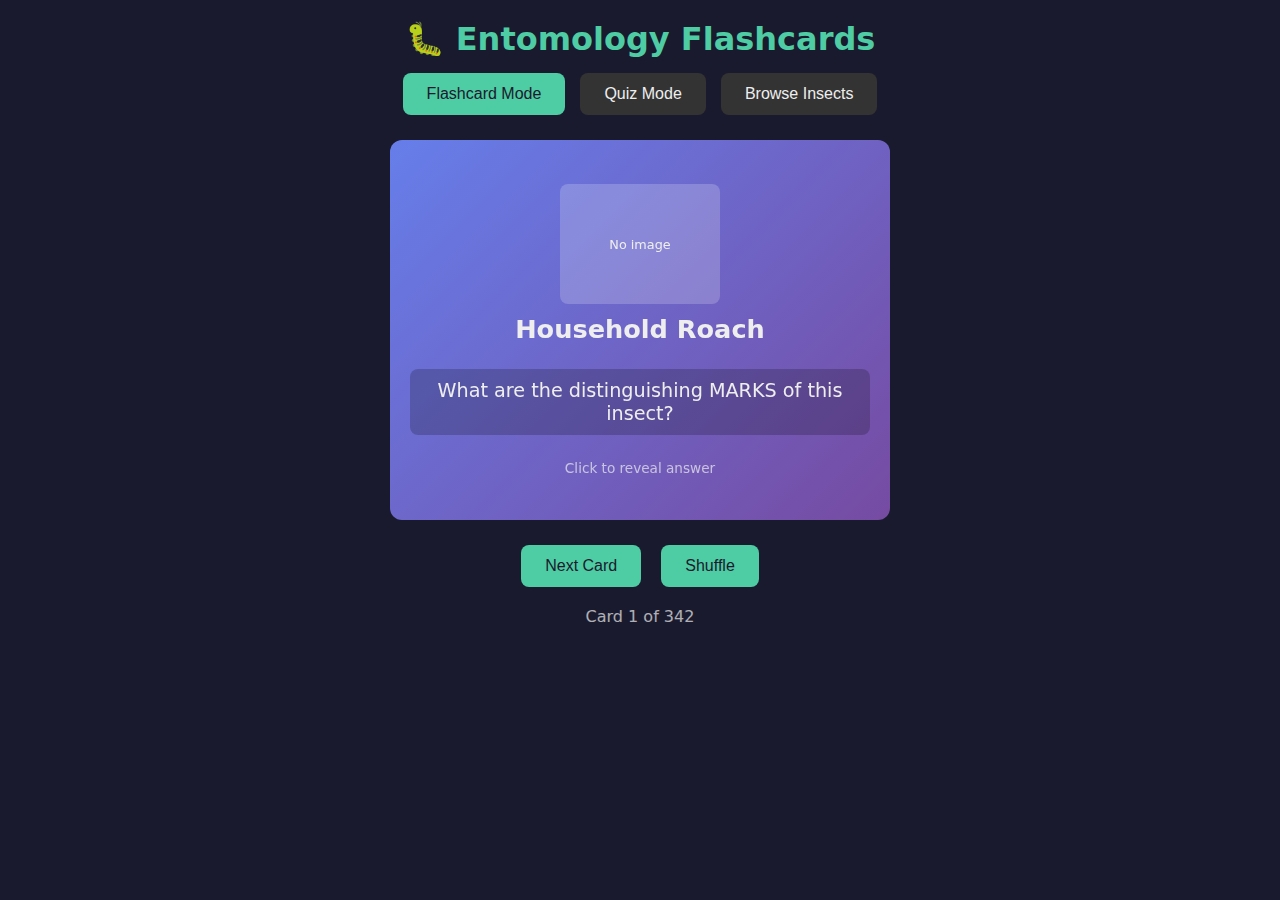
<file: index.html>
<!DOCTYPE html>
<html lang="en">
<head>
  <meta charset="UTF-8">
  <meta name="viewport" content="width=device-width, initial-scale=1.0">
  <title>Entomology Flashcards</title>
  <style>
    * { box-sizing: border-box; margin: 0; padding: 0; }
    body { font-family: system-ui, sans-serif; background: #1a1a2e; color: #eee; min-height: 100vh; display: flex; flex-direction: column; align-items: center; padding: 20px; }
    h1 { margin-bottom: 10px; color: #4ecca3; }
    .mode-toggle { margin-bottom: 20px; }
    .mode-toggle button { background: #333; color: #eee; }
    .mode-toggle button.active { background: #4ecca3; color: #1a1a2e; }
    .card { width: 100%; max-width: 500px; min-height: 380px; perspective: 1000px; cursor: pointer; margin-bottom: 20px; }
    .card-inner { width: 100%; height: 100%; min-height: 380px; transition: transform 0.6s; transform-style: preserve-3d; position: relative; }
    .card.flipped .card-inner { transform: rotateY(180deg); }
    .card-front, .card-back { position: absolute; width: 100%; min-height: 380px; backface-visibility: hidden; border-radius: 12px; display: flex; flex-direction: column; justify-content: center; align-items: center; padding: 20px; text-align: center; }
    .card-front { background: linear-gradient(135deg, #667eea 0%, #764ba2 100%); }
    .card-back { background: linear-gradient(135deg, #11998e 0%, #38ef7d 100%); transform: rotateY(180deg); color: #1a1a2e; }
    .insect-name { font-size: 1.6em; font-weight: bold; margin-bottom: 10px; }
    .question { font-size: 1.2em; margin: 15px 0; background: rgba(0,0,0,0.2); padding: 10px 15px; border-radius: 8px; }
    .answer-label { font-size: 0.9em; opacity: 0.8; margin-bottom: 5px; }
    .answer-value { font-size: 1.4em; font-weight: bold; margin-bottom: 15px; }
    .marks { font-size: 1em; line-height: 1.5; }
    .hint { font-size: 0.85em; opacity: 0.7; margin-top: 10px; }
    .img-container { width: 160px; height: 120px; background: rgba(255,255,255,0.2); border-radius: 8px; margin-bottom: 10px; display: flex; align-items: center; justify-content: center; font-size: 0.8em; overflow: hidden; }
    .img-container img { width: 100%; height: 100%; object-fit: cover; }
    button { background: #4ecca3; color: #1a1a2e; border: none; padding: 12px 24px; font-size: 1em; border-radius: 8px; cursor: pointer; margin: 5px; }
    button:hover { background: #3db892; }
    .controls { display: flex; flex-wrap: wrap; justify-content: center; gap: 10px; }
    .progress { margin-top: 15px; opacity: 0.7; }
    .quiz-input { margin-bottom: 15px; display: none; flex-direction: column; align-items: center; gap: 10px; }
    .quiz-input input { padding: 10px; font-size: 1em; border-radius: 8px; border: none; width: 250px; }
    .quiz-input.active { display: flex; }
    .score { color: #4ecca3; font-weight: bold; margin-top: 10px; }
    .feedback { margin-top: 10px; font-weight: bold; }
    .feedback.correct { color: #38ef7d; }
    .feedback.incorrect { color: #ff6b6b; }
    .loading { opacity: 0.6; font-size: 0.9em; }
  </style>
</head>
<body>
  <h1>🐛 Entomology Flashcards</h1>
  <div class="mode-toggle">
    <button class="active" onclick="setMode('flashcard')">Flashcard Mode</button>
    <button onclick="setMode('quiz')">Quiz Mode</button>
    <button onclick="window.location.href='browse.html'">Browse Insects</button>
  </div>
  
  <div class="card" onclick="flashcardMode && flipCard()">
    <div class="card-inner">
      <div class="card-front">
        <div class="img-container" id="front-img"><span class="loading">Loading...</span></div>
        <div class="insect-name" id="insect-name"></div>
        <div class="question" id="question"></div>
        <div class="hint" id="hint">Click to reveal answer</div>
      </div>
      <div class="card-back">
        <div class="img-container" id="back-img"></div>
        <div class="answer-label" id="answer-label"></div>
        <div class="answer-value" id="answer-value"></div>
        <div class="marks" id="full-info"></div>
      </div>
    </div>
  </div>

  <div class="quiz-input" id="quiz-input">
    <input type="text" id="user-answer" placeholder="Type your answer..." onkeypress="if(event.key==='Enter')checkAnswer()">
    <button onclick="checkAnswer()">Submit</button>
    <div class="feedback" id="feedback"></div>
  </div>

  <div class="controls">
    <button onclick="nextCard()">Next Card</button>
    <button onclick="shuffleCards()">Shuffle</button>
  </div>
  <div class="progress" id="progress"></div>
  <div class="score" id="score"></div>

  <script>
    const insects = [
      // Coleoptera - Beetles
      { name: "Ground Beetle", wiki: "Carabidae", order: "Coleoptera", family: "Carabidae", marks: "Long legs, fast runners, predaceous, often metallic colors" },
      { name: "Predaceous Diving Beetle", wiki: "Dytiscidae", order: "Coleoptera", family: "Dytiscidae", marks: "Streamlined, aquatic, hind legs flattened for swimming" },
      { name: "Whirligig Beetle", wiki: "Gyrinidae", order: "Coleoptera", family: "Gyrinidae", marks: "Divided eyes, swim in circles on water surface, short antennae" },
      { name: "Water Scavenger Beetle", wiki: "Hydrophilidae", order: "Coleoptera", family: "Hydrophilidae", marks: "Aquatic, long maxillary palps, convex body" },
      { name: "Water Penny Beetle", wiki: "Psephenidae", order: "Coleoptera", family: "Psephenidae", marks: "Larvae flat and round like pennies, found in streams" },
      { name: "Riffle Beetle", wiki: "Elmidae", order: "Coleoptera", family: "Elmidae", marks: "Small, aquatic, found in fast-flowing water" },
      { name: "Hister Beetle", wiki: "Histeridae", order: "Coleoptera", family: "Histeridae", marks: "Compact, shiny black, truncated elytra, predaceous" },
      { name: "Rove Beetle", wiki: "Staphylinidae", order: "Coleoptera", family: "Staphylinidae", marks: "Short elytra exposing abdomen, flexible body" },
      { name: "Carrion Beetle", wiki: "Silphidae", order: "Coleoptera", family: "Silphidae", marks: "Flattened, feed on carrion, some bury small animals" },
      { name: "Stag Beetle", wiki: "Lucanidae", order: "Coleoptera", family: "Lucanidae", marks: "Large mandibles in males, larvae in rotting wood" },
      { name: "Bess Beetle", wiki: "Passalidae", order: "Coleoptera", family: "Passalidae", marks: "Shiny black, horn on head, social, live in rotting logs" },
      { name: "Dung Beetle", wiki: "Scarabaeidae", order: "Coleoptera", family: "Scarabaeidae", marks: "Stout body, lamellate antennae, many roll dung balls" },
      { name: "Metallic Wood-boring Beetle", wiki: "Buprestidae", order: "Coleoptera", family: "Buprestidae", marks: "Metallic colors, bullet-shaped, larvae bore in wood" },
      { name: "Click Beetle", wiki: "Elateridae", order: "Coleoptera", family: "Elateridae", marks: "Can flip into air with clicking sound, elongated body" },
      { name: "Firefly", wiki: "Lampyridae", order: "Coleoptera", family: "Lampyridae", marks: "Bioluminescent, soft-bodied, light organs on abdomen" },
      { name: "Soldier Beetle", wiki: "Cantharidae", order: "Coleoptera", family: "Cantharidae", marks: "Soft elytra, elongated, often on flowers, predaceous" },
      { name: "Net-winged Beetle", wiki: "Lycidae", order: "Coleoptera", family: "Lycidae", marks: "Soft-bodied, net-like wing venation, often brightly colored" },
      { name: "Checkered Beetle", wiki: "Cleridae", order: "Coleoptera", family: "Cleridae", marks: "Hairy, often colorful patterns, predaceous" },
      { name: "Ladybug", wiki: "Coccinellidae", order: "Coleoptera", family: "Coccinellidae", marks: "Round dome shape, often red/orange with spots, beneficial predator" },
      { name: "Darkling Beetle", wiki: "Tenebrionidae", order: "Coleoptera", family: "Tenebrionidae", marks: "Usually black, hard-bodied, many desert species" },
      { name: "Blister Beetle", wiki: "Meloidae", order: "Coleoptera", family: "Meloidae", marks: "Soft-bodied, produce blistering agent, head wider than pronotum" },
      { name: "Long-horned Beetle", wiki: "Cerambycidae", order: "Coleoptera", family: "Cerambycidae", marks: "Very long antennae, larvae bore in wood" },
      { name: "Leaf Beetle", wiki: "Chrysomelidae", order: "Coleoptera", family: "Chrysomelidae", marks: "Small, oval, often colorful, feed on plants" },
      { name: "Weevil", wiki: "Curculionidae", order: "Coleoptera", family: "Curculionidae", marks: "Elongated snout, elbowed antennae, plant feeders" },
      { name: "Flat Bark Beetle", wiki: "Cucujidae", order: "Coleoptera", family: "Cucujidae", marks: "Extremely flattened, live under bark" },
      
      // Lepidoptera - Moths and Butterflies
      { name: "Brush-footed Butterfly", wiki: "Nymphalidae", order: "Lepidoptera", family: "Nymphalidae", marks: "Reduced front legs, often colorful, includes monarchs" },
      { name: "Geometer Moth", wiki: "Geometridae", order: "Lepidoptera", family: "Geometridae", marks: "Thin body, wings held flat, larvae are inchworms" },
      { name: "Tent Caterpillar Moth", wiki: "Lasiocampidae", order: "Lepidoptera", family: "Lasiocampidae", marks: "Stout, hairy, larvae build silk tents" },
      { name: "Snout Moth", wiki: "Pyralidae", order: "Lepidoptera", family: "Pyralidae", marks: "Elongated labial palps form snout, triangular at rest" },
      { name: "Giant Silkworm Moth", wiki: "Saturniidae", order: "Lepidoptera", family: "Saturniidae", marks: "Large, eyespots on wings, feathery antennae" },
      { name: "Sphinx Moth", wiki: "Sphingidae", order: "Lepidoptera", family: "Sphingidae", marks: "Heavy body, narrow wings, fast fliers, long proboscis" },
      { name: "Tiger Moth", wiki: "Erebidae", order: "Lepidoptera", family: "Erebidae", marks: "Often colorful, hairy, many are toxic" },
      { name: "Owlet Moth", wiki: "Noctuidae", order: "Lepidoptera", family: "Noctuidae", marks: "Dull colored, stout body, most are nocturnal" },
      { name: "Clearwing Moth", wiki: "Sesiidae", order: "Lepidoptera", family: "Sesiidae", marks: "Transparent wings, wasp mimics, day-flying" },
      { name: "Tortrix Moth", wiki: "Tortricidae", order: "Lepidoptera", family: "Tortricidae", marks: "Small, bell-shaped at rest, larvae roll leaves" },
      { name: "Skipper", wiki: "Hesperiidae", order: "Lepidoptera", family: "Hesperiidae", marks: "Stout body, hooked antennae, fast erratic flight" },
      { name: "Swallowtail", wiki: "Papilionidae", order: "Lepidoptera", family: "Papilionidae", marks: "Large, often with tail extensions, colorful" },
      { name: "White or Sulfur", wiki: "Pieridae", order: "Lepidoptera", family: "Pieridae", marks: "White, yellow, or orange, medium-sized" },
      { name: "Hairstreak or Blue", wiki: "Lycaenidae", order: "Lepidoptera", family: "Lycaenidae", marks: "Small, delicate, often with hair-like tails" },
      
      // Hymenoptera - Bees, Wasps, Ants
      { name: "Common Sawfly", wiki: "Tenthredinidae", order: "Hymenoptera", family: "Tenthredinidae", marks: "No wasp waist, larvae resemble caterpillars" },
      { name: "Horntail", wiki: "Siricidae", order: "Hymenoptera", family: "Siricidae", marks: "Large, cylindrical, horn-like ovipositor" },
      { name: "Ichneumon", wiki: "Ichneumonidae", order: "Hymenoptera", family: "Ichneumonidae", marks: "Long antennae, long ovipositor, parasitic" },
      { name: "Gall Wasp", wiki: "Cynipidae", order: "Hymenoptera", family: "Cynipidae", marks: "Small, humpbacked, induce plant galls" },
      { name: "Velvet Ant", wiki: "Mutillidae", order: "Hymenoptera", family: "Mutillidae", marks: "Wingless females, dense hair, painful sting" },
      { name: "Ant", wiki: "Formicidae", order: "Hymenoptera", family: "Formicidae", marks: "Elbowed antennae, social, distinct node on petiole" },
      { name: "Paper Wasp", wiki: "Vespidae", order: "Hymenoptera", family: "Vespidae", marks: "Narrow waist, long legs, builds paper nests" },
      { name: "Thread-waisted Wasp", wiki: "Sphecidae", order: "Hymenoptera", family: "Sphecidae", marks: "Very narrow waist, solitary hunters" },
      { name: "Braconid Wasp", wiki: "Braconidae", order: "Hymenoptera", family: "Braconidae", marks: "Small, parasitic, short ovipositor" },
      { name: "Sweat Bee", wiki: "Halictidae", order: "Hymenoptera", family: "Halictidae", marks: "Small, often metallic, attracted to perspiration" },
      { name: "Leaf Cutter Bee", wiki: "Megachilidae", order: "Hymenoptera", family: "Megachilidae", marks: "Cut circular pieces from leaves, pollen on abdomen" },
      { name: "Honey Bee", wiki: "Apidae", order: "Hymenoptera", family: "Apidae", marks: "Golden-brown with stripes, pollen baskets on legs, social" },
      
      // Diptera - True Flies
      { name: "Crane Fly", wiki: "Tipulidae", order: "Diptera", family: "Tipulidae", marks: "Very long legs, mosquito-like but larger, V-shaped suture" },
      { name: "Mosquito", wiki: "Culicidae", order: "Diptera", family: "Culicidae", marks: "Long proboscis, scaled wings, aquatic larvae" },
      { name: "Midge", wiki: "Chironomidae", order: "Diptera", family: "Chironomidae", marks: "Small, mosquito-like, no proboscis, aquatic larvae" },
      { name: "Black Fly", wiki: "Simuliidae", order: "Diptera", family: "Simuliidae", marks: "Small, humpbacked, short antennae, blood feeders" },
      { name: "Soldier Fly", wiki: "Stratiomyidae", order: "Diptera", family: "Stratiomyidae", marks: "Flattened, often colorful, slow flying" },
      { name: "Horse Fly", wiki: "Tabanidae", order: "Diptera", family: "Tabanidae", marks: "Large, stout, large eyes, females blood feeders" },
      { name: "Robber Fly", wiki: "Asilidae", order: "Diptera", family: "Asilidae", marks: "Bearded face, predaceous, catch prey in flight" },
      { name: "Bee Fly", wiki: "Bombyliidae", order: "Diptera", family: "Bombyliidae", marks: "Fuzzy, bee mimics, long proboscis, hover" },
      { name: "Hover Fly", wiki: "Syrphidae", order: "Diptera", family: "Syrphidae", marks: "Wasp/bee mimics, hover in place, beneficial" },
      { name: "Fruit Fly", wiki: "Tephritidae", order: "Diptera", family: "Tephritidae", marks: "Patterned wings, many are crop pests" },
      { name: "Pomace Fly", wiki: "Drosophilidae", order: "Diptera", family: "Drosophilidae", marks: "Small, red eyes, attracted to fermenting fruit" },
      { name: "House Fly", wiki: "Muscidae", order: "Diptera", family: "Muscidae", marks: "Single pair wings, large eyes, sponging mouthparts" },
      { name: "Blow Fly", wiki: "Calliphoridae", order: "Diptera", family: "Calliphoridae", marks: "Metallic blue or green, bristly, on carrion" },
      { name: "Tachinid Fly", wiki: "Tachinidae", order: "Diptera", family: "Tachinidae", marks: "Bristly, parasitic on other insects" },
      { name: "Botfly", wiki: "Oestridae", order: "Diptera", family: "Oestridae", marks: "Stout, hairy, parasitic on mammals" },
      
      // Hemiptera - True Bugs
      { name: "Toad Bug", wiki: "Gelastocoridae", order: "Hemiptera", family: "Gelastocoridae", marks: "Warty appearance, hop like toads, predaceous" },
      { name: "Water Strider", wiki: "Gerridae", order: "Hemiptera", family: "Gerridae", marks: "Long legs, skate on water surface" },
      { name: "Bed Bug", wiki: "Cimicidae", order: "Hemiptera", family: "Cimicidae", marks: "Flat, oval, wingless, blood feeders" },
      { name: "Plant Bug", wiki: "Miridae", order: "Hemiptera", family: "Miridae", marks: "Soft-bodied, many feed on plants" },
      { name: "Assassin Bug", wiki: "Reduviidae", order: "Hemiptera", family: "Reduviidae", marks: "Narrow head, curved beak, predaceous" },
      { name: "Metallic Shield Bug", wiki: "Scutelleridae", order: "Hemiptera", family: "Scutelleridae", marks: "Large scutellum covers abdomen, often metallic" },
      { name: "Lace Bug", wiki: "Tingidae", order: "Hemiptera", family: "Tingidae", marks: "Lacy wings and pronotum, small, plant feeders" },
      { name: "Seed Bug", wiki: "Lygaeidae", order: "Hemiptera", family: "Lygaeidae", marks: "Elongated, many feed on seeds" },
      { name: "Leaf-footed Bug", wiki: "Coreidae", order: "Hemiptera", family: "Coreidae", marks: "Leaf-like expansions on hind legs" },
      { name: "Stink Bug", wiki: "Pentatomidae", order: "Hemiptera", family: "Pentatomidae", marks: "Shield-shaped, scent glands, piercing mouthparts" },
      { name: "Cicada", wiki: "Cicadidae", order: "Hemiptera", family: "Cicadidae", marks: "Large eyes, transparent wings, loud buzzing call" },
      { name: "Treehopper", wiki: "Membracidae", order: "Hemiptera", family: "Membracidae", marks: "Enlarged pronotum, often bizarre shapes" },
      { name: "Froghopper", wiki: "Cercopidae", order: "Hemiptera", family: "Cercopidae", marks: "Stout, jump well, nymphs produce spittle" },
      { name: "Leafhopper", wiki: "Cicadellidae", order: "Hemiptera", family: "Cicadellidae", marks: "Slender, jump readily, many plant pests" },
      { name: "Planthopper", wiki: "Fulgoridae", order: "Hemiptera", family: "Fulgoridae", marks: "Antennae below eyes, many jump" },
      { name: "Aphid", wiki: "Aphididae", order: "Hemiptera", family: "Aphididae", marks: "Soft-bodied, cornicles on abdomen, plant feeders" },
      { name: "Mealybug", wiki: "Pseudococcidae", order: "Hemiptera", family: "Pseudococcidae", marks: "Covered with white waxy powder" },
      { name: "Soft Scale", wiki: "Coccidae", order: "Hemiptera", family: "Coccidae", marks: "Females lack wings, covered by waxy secretion" },
      
      // Orthoptera - Grasshoppers and Crickets
      { name: "Pygmy Grasshopper", wiki: "Tetrigidae", order: "Orthoptera", family: "Tetrigidae", marks: "Very small, pronotum extends over abdomen" },
      { name: "Short-horned Grasshopper", wiki: "Acrididae", order: "Orthoptera", family: "Acrididae", marks: "Short antennae, enlarged hind legs, herbivorous" },
      { name: "Katydid", wiki: "Tettigoniidae", order: "Orthoptera", family: "Tettigoniidae", marks: "Long antennae, leaf-like wings, sing at night" },
      { name: "Camel Cricket", wiki: "Rhaphidophoridae", order: "Orthoptera", family: "Rhaphidophoridae", marks: "Humpbacked, long antennae, no wings" },
      { name: "Cricket", wiki: "Gryllidae", order: "Orthoptera", family: "Gryllidae", marks: "Long antennae, chirping song, omnivorous" },
      { name: "Mole Cricket", wiki: "Gryllotalpidae", order: "Orthoptera", family: "Gryllotalpidae", marks: "Fossorial front legs, cylindrical body, burrow" },
      
      // Other Orders
      { name: "Walkingstick", wiki: "Diapheromeridae", order: "Phasmatodea", family: "Diapheromeridae", marks: "Twig-like camouflage, slow moving, herbivorous" },
      { name: "Water Boatman", wiki: "Corixidae", order: "Hemiptera", family: "Corixidae", marks: "Aquatic, swim with oar-like legs, feed on algae" },
      { name: "Backswimmer", wiki: "Notonectidae", order: "Hemiptera", family: "Notonectidae", marks: "Swim upside-down, predaceous, can bite" },
      { name: "Giant Water Bug", wiki: "Belostomatidae", order: "Hemiptera", family: "Belostomatidae", marks: "Large, aquatic, powerful predators, can bite" },
      { name: "Waterscorpion", wiki: "Nepidae", order: "Hemiptera", family: "Nepidae", marks: "Long breathing tube, raptorial front legs" },
      { name: "Termite", wiki: "Termitidae", order: "Blattodea", family: "Termitidae", marks: "Social, soft-bodied, feed on wood" },
      { name: "Household Roach", wiki: "Blattidae", order: "Blattodea", family: "Blattidae", marks: "Flattened, long antennae, fast runner" },
      { name: "Brown-hooded Roach", wiki: "Cryptocercidae", order: "Blattodea", family: "Cryptocercidae", marks: "Live in rotting wood, social behavior" },
      { name: "Dobsonfly", wiki: "Corydalidae", order: "Megaloptera", family: "Corydalidae", marks: "Large mandibles in males, aquatic larvae" },
      { name: "Green Lacewing", wiki: "Chrysopidae", order: "Neuroptera", family: "Chrysopidae", marks: "Delicate green, golden eyes, net-veined wings" },
      { name: "Antlion", wiki: "Myrmeleontidae", order: "Neuroptera", family: "Myrmeleontidae", marks: "Larvae dig pit traps, adults resemble damselflies" },
      { name: "Darner", wiki: "Aeshnidae", order: "Odonata", family: "Aeshnidae", marks: "Large dragonfly, strong flier, eyes meet on top" },
      { name: "Clubtail", wiki: "Gomphidae", order: "Odonata", family: "Gomphidae", marks: "Eyes separated, clubbed abdomen tip" },
      { name: "Skimmer", wiki: "Libellulidae", order: "Odonata", family: "Libellulidae", marks: "Perch on vegetation, colorful, broad abdomen" },
      { name: "Spread-wing Damselfly", wiki: "Lestidae", order: "Odonata", family: "Lestidae", marks: "Wings held partially open at rest, metallic" },
      { name: "Narrow-winged Damselfly", wiki: "Coenagrionidae", order: "Odonata", family: "Coenagrionidae", marks: "Delicate, wings held together over back" },
      { name: "Mayfly", wiki: "Ephemeridae", order: "Ephemeroptera", family: "Ephemeridae", marks: "Two or three long tails, upright wings, short adult life" },
      { name: "Stonefly", wiki: "Perlidae", order: "Plecoptera", family: "Perlidae", marks: "Two tail filaments, wings fold flat, clean water indicator" },
      { name: "Snakefly", wiki: "Raphidiidae", order: "Raphidioptera", family: "Raphidiidae", marks: "Long prothorax, head mobile, predaceous" },
      { name: "Snow Scorpionfly", wiki: "Boreidae", order: "Mecoptera", family: "Boreidae", marks: "Small, wingless, active in winter" },
      { name: "Common Scorpionfly", wiki: "Panorpidae", order: "Mecoptera", family: "Panorpidae", marks: "Elongated face, males have curved tail tip" },
      { name: "Thrips", wiki: "Thripidae", order: "Thysanoptera", family: "Thripidae", marks: "Tiny, fringed wings, rasping mouthparts" },
      { name: "Caddisfly", wiki: "Limnephilidae", order: "Trichoptera", family: "Limnephilidae", marks: "Hairy wings, moth-like, larvae build cases" },
      { name: "Hardback Tick", wiki: "Ixodidae", order: "Acari", family: "Ixodidae", marks: "Hard dorsal shield, blood feeders, disease vectors" },
    ];

    const imageCache = {};
    const questionTypes = [
      { q: "What ORDER does this insect belong to?", field: "order" },
      { q: "What FAMILY does this insect belong to?", field: "family" },
      { q: "What are the distinguishing MARKS of this insect?", field: "marks" },
    ];

    let deck = [], currentIndex = 0, flashcardMode = true, score = 0, attempts = 0, currentQuestion = null;

    function shuffle(arr) { for (let i = arr.length - 1; i > 0; i--) { const j = Math.floor(Math.random() * (i + 1)); [arr[i], arr[j]] = [arr[j], arr[i]]; } }
    function flipCard() { document.querySelector('.card').classList.toggle('flipped'); }

    async function fetchImage(wikiTitle) {
      if (imageCache[wikiTitle]) return imageCache[wikiTitle];
      try {
        const url = `https://en.wikipedia.org/api/rest_v1/page/summary/${encodeURIComponent(wikiTitle)}`;
        const res = await fetch(url);
        const data = await res.json();
        const imgUrl = data.thumbnail?.source || '';
        imageCache[wikiTitle] = imgUrl;
        return imgUrl;
      } catch { return ''; }
    }

    function buildDeck() {
      deck = [];
      insects.forEach(insect => {
        questionTypes.forEach(qt => {
          deck.push({ insect, questionType: qt });
        });
      });
      shuffle(deck);
    }

    async function showCard() {
      const item = deck[currentIndex];
      const insect = item.insect;
      currentQuestion = item.questionType;

      document.getElementById('front-img').innerHTML = '<span class="loading">Loading...</span>';
      document.getElementById('back-img').innerHTML = '';
      document.getElementById('insect-name').textContent = insect.name;
      document.getElementById('question').textContent = currentQuestion.q;
      document.getElementById('answer-label').textContent = currentQuestion.field.toUpperCase();
      document.getElementById('answer-value').textContent = insect[currentQuestion.field];
      document.getElementById('full-info').innerHTML = `<strong>Order:</strong> ${insect.order}<br><strong>Family:</strong> ${insect.family}<br><strong>Marks:</strong> ${insect.marks}`;
      document.getElementById('progress').textContent = `Card ${currentIndex + 1} of ${deck.length}`;
      document.getElementById('feedback').textContent = '';
      document.getElementById('user-answer').value = '';
      document.querySelector('.card').classList.remove('flipped');

      const imgUrl = await fetchImage(insect.wiki);
      const imgHtml = imgUrl ? `<img src="${imgUrl}" alt="${insect.name}">` : 'No image';
      document.getElementById('front-img').innerHTML = imgHtml;
      document.getElementById('back-img').innerHTML = imgHtml;
    }

    function nextCard() { currentIndex = (currentIndex + 1) % deck.length; showCard(); }
    function shuffleCards() { buildDeck(); currentIndex = 0; score = 0; attempts = 0; updateScore(); showCard(); }

    function setMode(mode) {
      flashcardMode = mode === 'flashcard';
      document.querySelectorAll('.mode-toggle button').forEach((b, i) => b.classList.toggle('active', i === (flashcardMode ? 0 : 1)));
      document.getElementById('quiz-input').classList.toggle('active', !flashcardMode);
      document.getElementById('hint').textContent = flashcardMode ? 'Click to reveal answer' : 'Type your answer below';
      score = 0; attempts = 0; updateScore(); showCard();
    }

    function checkAnswer() {
      const userAnswer = document.getElementById('user-answer').value.trim().toLowerCase();
      const correct = deck[currentIndex].insect[currentQuestion.field].toLowerCase();
      const feedback = document.getElementById('feedback');
      attempts++;
      if (correct.includes(userAnswer) && userAnswer.length > 2) {
        score++;
        feedback.textContent = '✓ Correct!';
        feedback.className = 'feedback correct';
      } else {
        feedback.textContent = `✗ Answer: ${deck[currentIndex].insect[currentQuestion.field]}`;
        feedback.className = 'feedback incorrect';
      }
      updateScore();
      flipCard();
    }

    function updateScore() {
      document.getElementById('score').textContent = attempts ? `Score: ${score}/${attempts} (${Math.round(score/attempts*100)}%)` : '';
    }

    buildDeck();
    showCard();
  </script>
</body>
</html>
</file>
